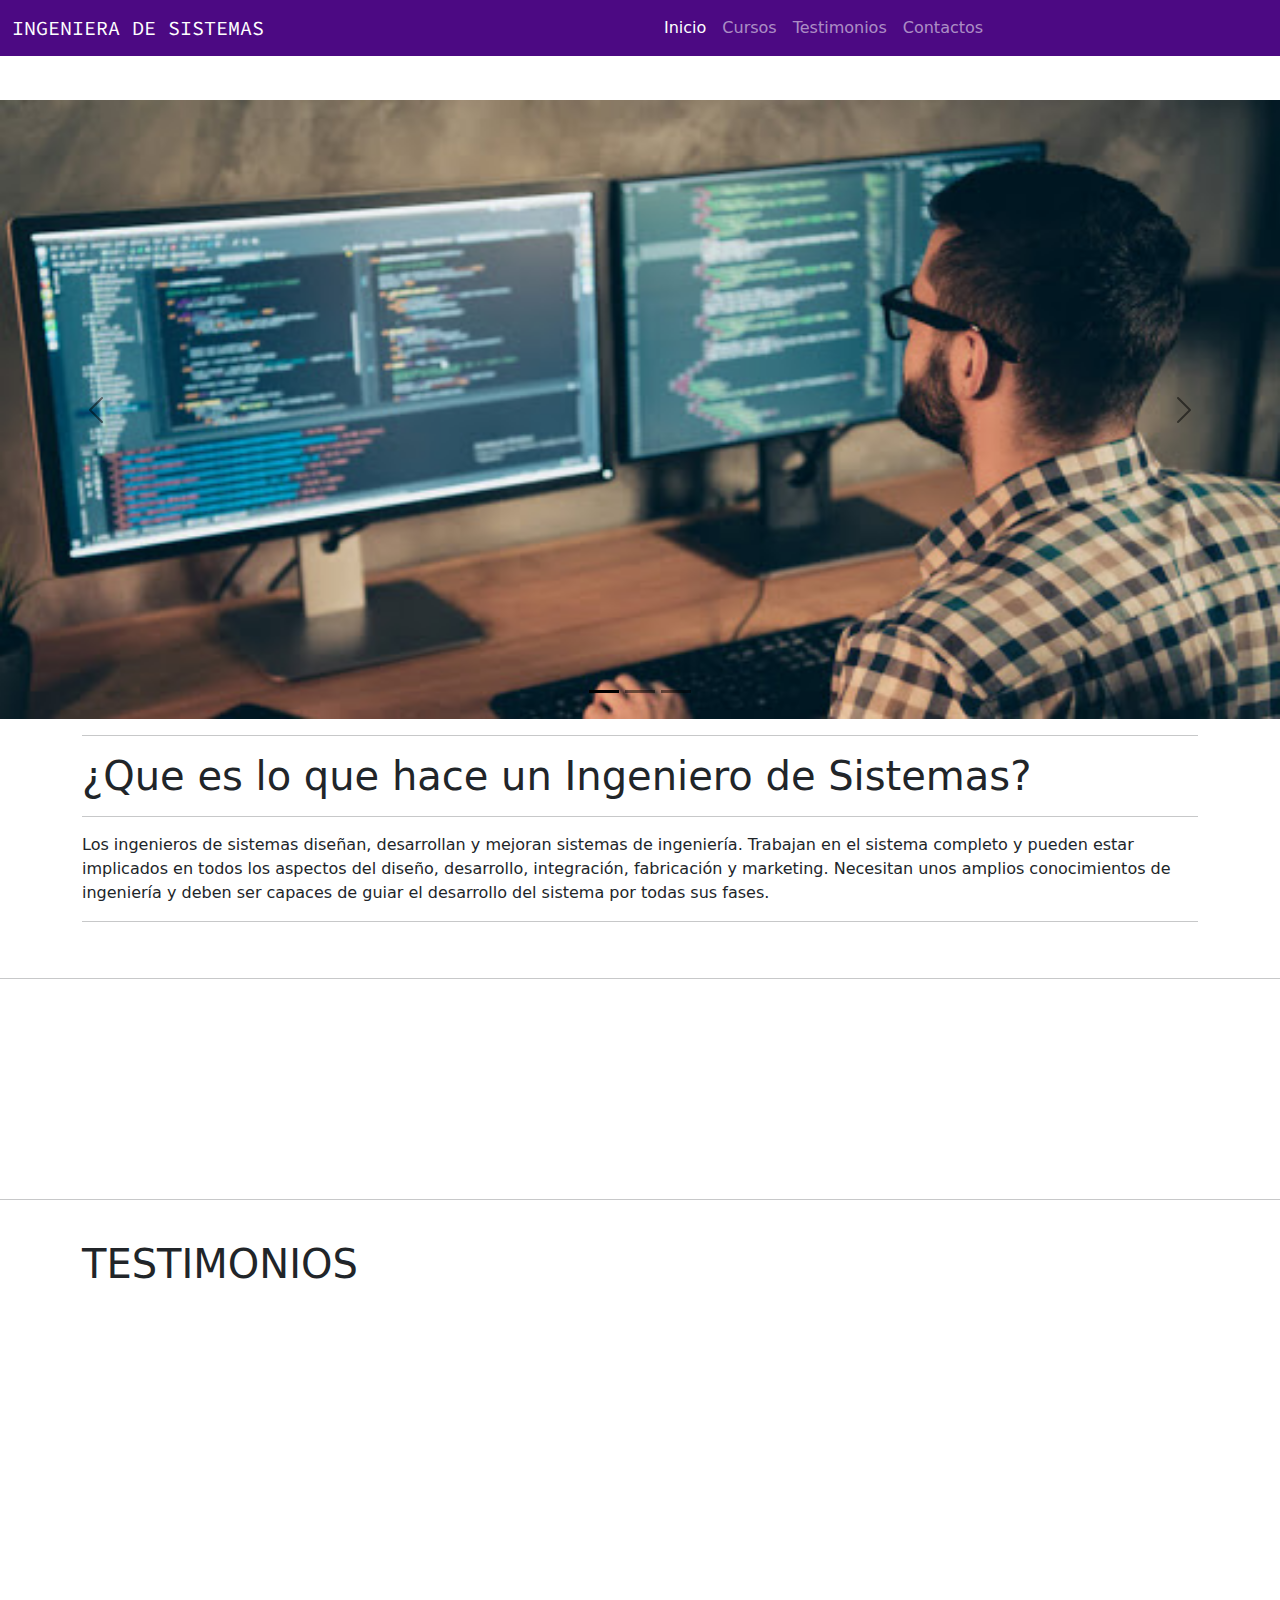
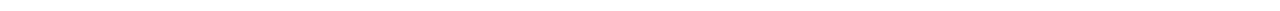
<file: index.html>
<!DOCTYPE html5>
<html lang="es">
  <head>
    <meta name="viewport" content="width=device-width, initial-scale=1">
    <link rel="preconnect" href="https://fonts.gstatic.com">
    <link href="https://fonts.googleapis.com/css2?family=Source+Code+Pro:wght@200&display=swap" rel="stylesheet">
    <link rel="stylesheet" type="text/css" href="css/bootstrap.css">
    <link rel="stylesheet" type="text/css" href="css/bootstrap.min.css">
    <link rel="stylesheet" type="text/css" href="css/main.css">
    <title>Sistema-UTP</title>
  </head> 
  <body>
    <header class="fixed-top">   
      <nav class="navbar navbar-expand-lg navbar-dark bg-color" aria-label="Fifth navbar example">
        <div class="container-fluid">
          <a class="navbar-brand col-6 titulo" href="#">INGENIERA DE SISTEMAS</a>
          <button class="navbar-toggler collapsed" type="button" data-bs-toggle="collapse" data-bs-target="#navbarsExample05" aria-controls="navbarsExample05" aria-expanded="false" aria-label="Toggle navigation">
            <span class="navbar-toggler-icon"></span>
          </button>

          <div class="navbar-collapse collapse" id="menu" >
            <ul class="navbar-nav me-auto mb-2 mb-lg-0">
              <li class="nav-item">
                <a class="nav-link active" aria-current="page" href="index.html">Inicio</a>
              </li>
              <li class="nav-item">
                <a class="nav-link" href="cursos.html">Cursos</a>
              </li>
              <li class="nav-item">
                <a class="nav-link " href="#testimonios" tabindex="-1" aria-disabled="true">Testimonios</a>
              </li>
              <li class="nav-item">
                <a class="nav-link " href="contactos.html" tabindex="-1" aria-disabled="true">Contactos</a>
              </li>
              <!--<li class="nav-item dropdown">
                <a class="nav-link dropdown-toggle" href="#" id="dropdown05" data-bs-toggle="dropdown" aria-expanded="false">Dropdown</a>
                <ul class="dropdown-menu" aria-labelledby="dropdown05">
                  <li><a class="dropdown-item" href="#">Action</a></li>
                  <li><a class="dropdown-item" href="#">Another action</a></li>
                  <li><a class="dropdown-item" href="#">Something else here</a></li>
                </ul>
              </li>-->
            </ul>
          </div>
        </div>
      </nav>
    </header>
    <section class="margen">
      <div id="carouselExampleDark" class="carousel carousel-dark slide" data-bs-ride="carousel">
        <div class="carousel-indicators">
          <button type="button" data-bs-target="#carouselExampleDark" data-bs-slide-to="0" class="active" aria-current="true" aria-label="Slide 1"></button>
          <button type="button" data-bs-target="#carouselExampleDark" data-bs-slide-to="1" aria-label="Slide 2">
            <i class="bi bi-record-fill"></i>
          </button>
          <button type="button" data-bs-target="#carouselExampleDark" data-bs-slide-to="2" aria-label="Slide 3"></button>
        </div>
      <div class="carousel-inner">
        <div class="carousel-item active" data-bs-interval="10000">
          <img src="imagenes/img-1.jpg" class="d-block w-100" alt="...">
        </div>
      <div class="carousel-item" data-bs-interval="2000">
        <img src="imagenes/img-2.jpg" class="d-block w-100" alt="...">
      </div>
      <div class="carousel-item">
        <img src="imagenes/img-3.jpg" class="d-block w-100" alt="...">
      </div>
      </div>
      <button class="carousel-control-prev" type="button" data-bs-target="#carouselExampleDark" data-bs-slide="prev">
        <span class="carousel-control-prev-icon" aria-hidden="true"></span>
        <span class="visually-hidden">Previous</span>
      </button>
      <button class="carousel-control-next" type="button" data-bs-target="#carouselExampleDark" data-bs-slide="next">
        <span class="carousel-control-next-icon" aria-hidden="true"></span>
        <span class="visually-hidden">Next</span>
      </button>
      </div>
    </section>
    <section class="container">
      <hr>
      <h1>
        ¿Que es lo que hace un Ingeniero de Sistemas?
      </h1>
      <hr>
      <p>
        Los ingenieros de sistemas diseñan, desarrollan y mejoran sistemas de ingeniería. Trabajan en el sistema completo y pueden estar implicados en todos los aspectos del diseño, desarrollo, integración, fabricación y marketing.
        Necesitan unos amplios conocimientos de ingeniería y deben ser capaces de guiar el desarrollo del sistema por todas sus fases.
      </p>
      <hr>
    </section>
    <seccion class="container">
      <hr>
      <b><h1 class="titulo texto"> "SI LO PUEDES IMAGINAR LO PUEDES PROGRAMAR"</h1></b>
      <hr>
    </seccion>
    <section id="testimonios"class="Container">
      <h1>TESTIMONIOS</h1>
      <div class="row">
        <div class="col-6">
          <iframe width="560" height="315" src="https://www.youtube.com/embed/R4UgzX4cqQo" title="YouTube video player" frameborder="0" allow="accelerometer; autoplay; clipboard-write; encrypted-media; gyroscope; picture-in-picture" allowfullscreen></iframe>
        </div>
        <div class="col-6">
          <iframe width="560" height="315" src="https://www.youtube.com/embed/LzMnzPjAgQg" title="YouTube video player" frameborder="0" allow="accelerometer; autoplay; clipboard-write; encrypted-media; gyroscope; picture-in-picture" allowfullscreen></iframe>
        </div>
      </div>
    </section>
    <script src="https://cdn.jsdelivr.net/npm/bootstrap@5.0.0-beta3/dist/js/bootstrap.bundle.min.js" integrity="sha384-JEW9xMcG8R+pH31jmWH6WWP0WintQrMb4s7ZOdauHnUtxwoG2vI5DkLtS3qm9Ekf" crossorigin="anonymous"></script>
    <script src="js/bootstrap.bundle.min.js" integrity="sha384-JEW9xMcG8R+pH31jmWH6WWP0WintQrMb4s7ZOdauHnUtxwoG2vI5DkLtS3qm9Ekf" crossorigin="anonymous"></script>
  </body>
</html>
</file>
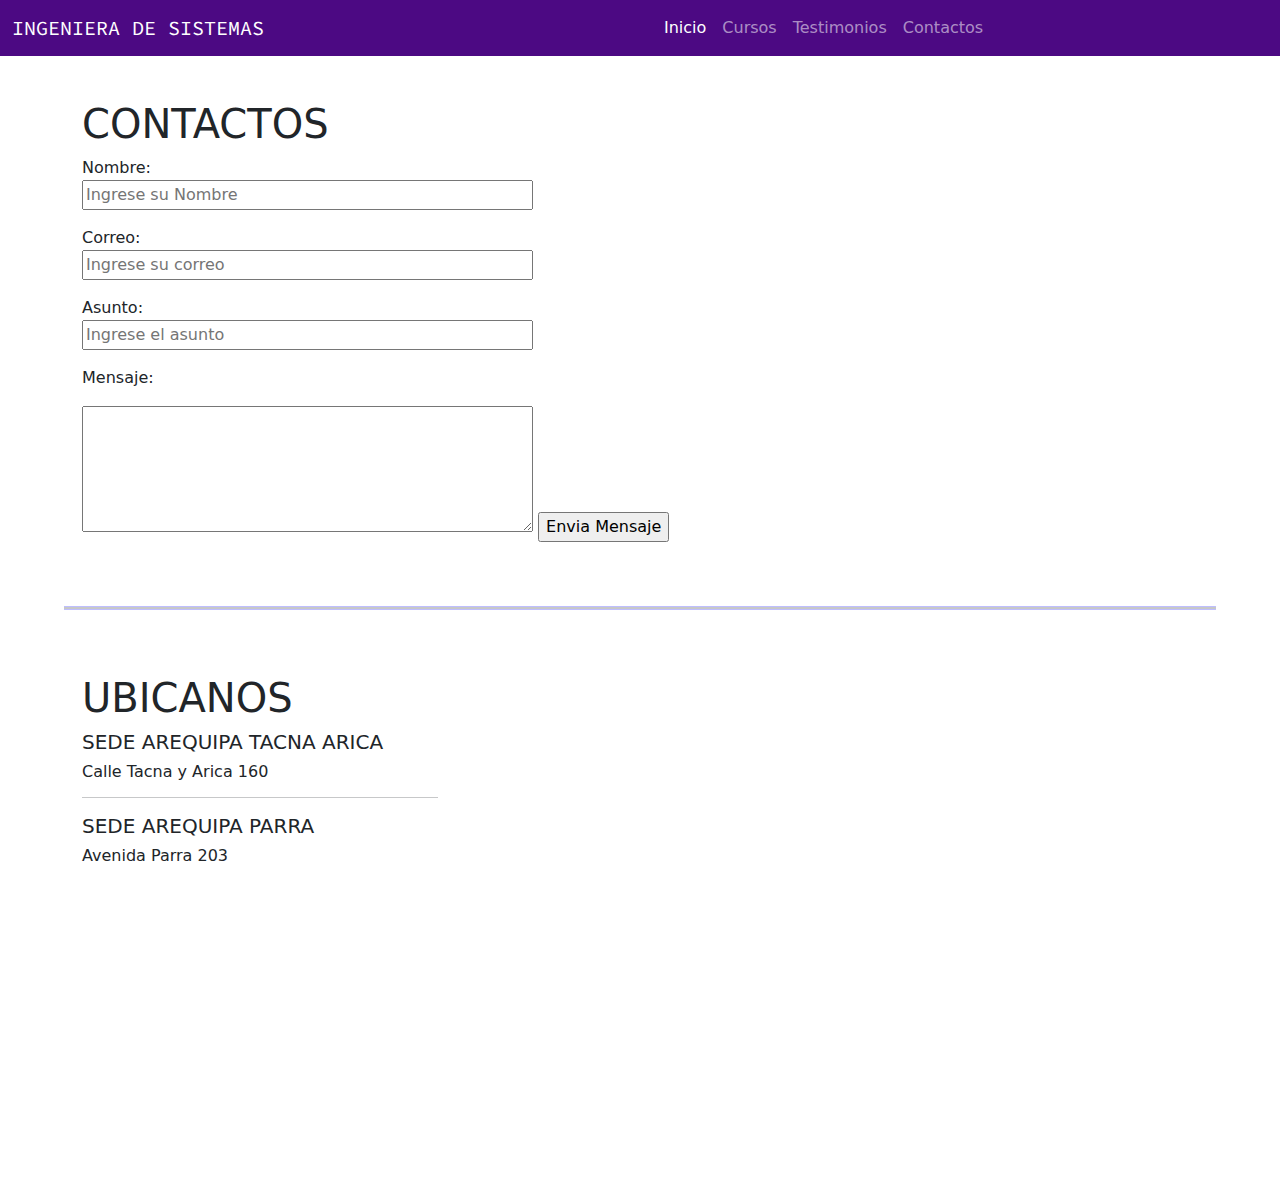
<file: contactos.html>
<!DOCTYPE html5>
<html lang="es">
  <head>
    <meta name="viewport" content="width=device-width, initial-scale=1">
    <link rel="preconnect" href="https://fonts.gstatic.com">
    <link href="https://fonts.googleapis.com/css2?family=Source+Code+Pro:wght@200&display=swap" rel="stylesheet">
    <link rel="stylesheet" type="text/css" href="css/bootstrap.css">
    <link rel="stylesheet" type="text/css" href="css/bootstrap.min.css">
    <link rel="stylesheet" type="text/css" href="css/main.css">
    <title>Sistema-UTP</title>
  </head> 
  <body>
        <header class="fixed-top">   
            <nav class="navbar navbar-expand-lg navbar-dark bg-color" aria-label="Fifth navbar example">
                <div class="container-fluid">
                <a class="navbar-brand col-6 titulo" href="#">INGENIERA DE SISTEMAS</a>
                <button class="navbar-toggler collapsed" type="button" data-bs-toggle="collapse" data-bs-target="#navbarsExample05" aria-controls="navbarsExample05" aria-expanded="false" aria-label="Toggle navigation">
                    <span class="navbar-toggler-icon"></span>
                </button>

                <div class="navbar-collapse collapse" id="menu" >
                    <div class="navbar-nav me-auto mb-2 mb-lg-0">
                        <li class="nav-item">
                            <a class="nav-link active" aria-current="page" href="index.html">Inicio</a>
                        </li>
                        <li class="nav-item">
                            <a class="nav-link" href="cursos.html">Cursos</a>
                        </li>
                        <li class="nav-item">
                            <a class="nav-link " href="index.html#testimonios" tabindex="-1" aria-disabled="true">Testimonios</a>
                          </li>
                          <li class="nav-item">
                            <a class="nav-link " href="contactos.html" tabindex="-1" aria-disabled="true">Contactos</a>
                          </li>
                        <!--<li class="nav-item dropdown">
                            <a class="nav-link dropdown-toggle" href="#" id="dropdown05" data-bs-toggle="dropdown" aria-expanded="false">Dropdown</a>
                            <ul class="dropdown-menu" aria-labelledby="dropdown05">
                            <li><a class="dropdown-item" href="#">Action</a></li>
                            <li><a class="dropdown-item" href="#">Another action</a></li>
                            <li><a class="dropdown-item" href="#">Something else here</a></li>
                            </ul>
                        </li>-->
                        </ul>
                    </div>
                </div>
            </nav>
        </header>
        <section id="contactos" class="container margen">
            <h1>CONTACTOS</h1>
            <fieldset class="contactos">
                <div class="row">
                    <div class="col-6 col-xl-12">
                        <p>Nombre:
                        <br>
                        <input type="text" placeholder="Ingrese su Nombre" size="50">
                        </p>
                        <p>Correo:
                        <br>
                        <input type="text" placeholder="Ingrese su correo" size="50">
                        </p>
                        <p>Asunto:
                        <br>
                        <input type="text" placeholder="Ingrese el asunto" size="50">
                        </p>
                    </div>
                    <div class="col-6 col-xl-12">
                        <p>Mensaje: 
                        <br>
                        </p>
                        <textarea name="" id="" cols="53" rows="5"></textarea>
                        <input type='submit' value='Envia Mensaje'>
                    </div>
                </div>
            </fieldset>
        </section>
        <section>
            <hr class="separador">
        </section>
        <section id="ubicanos" class="container">
            <h1>UBICANOS</h1>
            <di class="row">
                <div class="col-4">
                    <h5>SEDE AREQUIPA TACNA ARICA</h5>
                    <h6>Calle Tacna y Arica 160</h6>
                    <hr>
                    <h5>SEDE AREQUIPA PARRA</h5>
                    <h6>Avenida Parra 203</h6>
                </div>
                <div class="col-8">
                    <iframe src="https://www.google.com/maps/embed?pb=!1m18!1m12!1m3!1d3827.3131792227223!2d-71.54266338570996!3d-16.408913342738913!2m3!1f0!2f0!3f0!3m2!1i1024!2i768!4f13.1!3m3!1m2!1s0x91424af6f9123759%3A0x36d3c64416898a86!2sUniversidad%20Tecnol%C3%B3gica%20del%20Peru%20(SALO)!5e0!3m2!1ses!2spe!4v1620145490294!5m2!1ses!2spe" width="600" height="450" style="border:0;" allowfullscreen="" loading="lazy"></iframe>
                </div>
            </di>
        </section>
  </body>
</html>
</file>
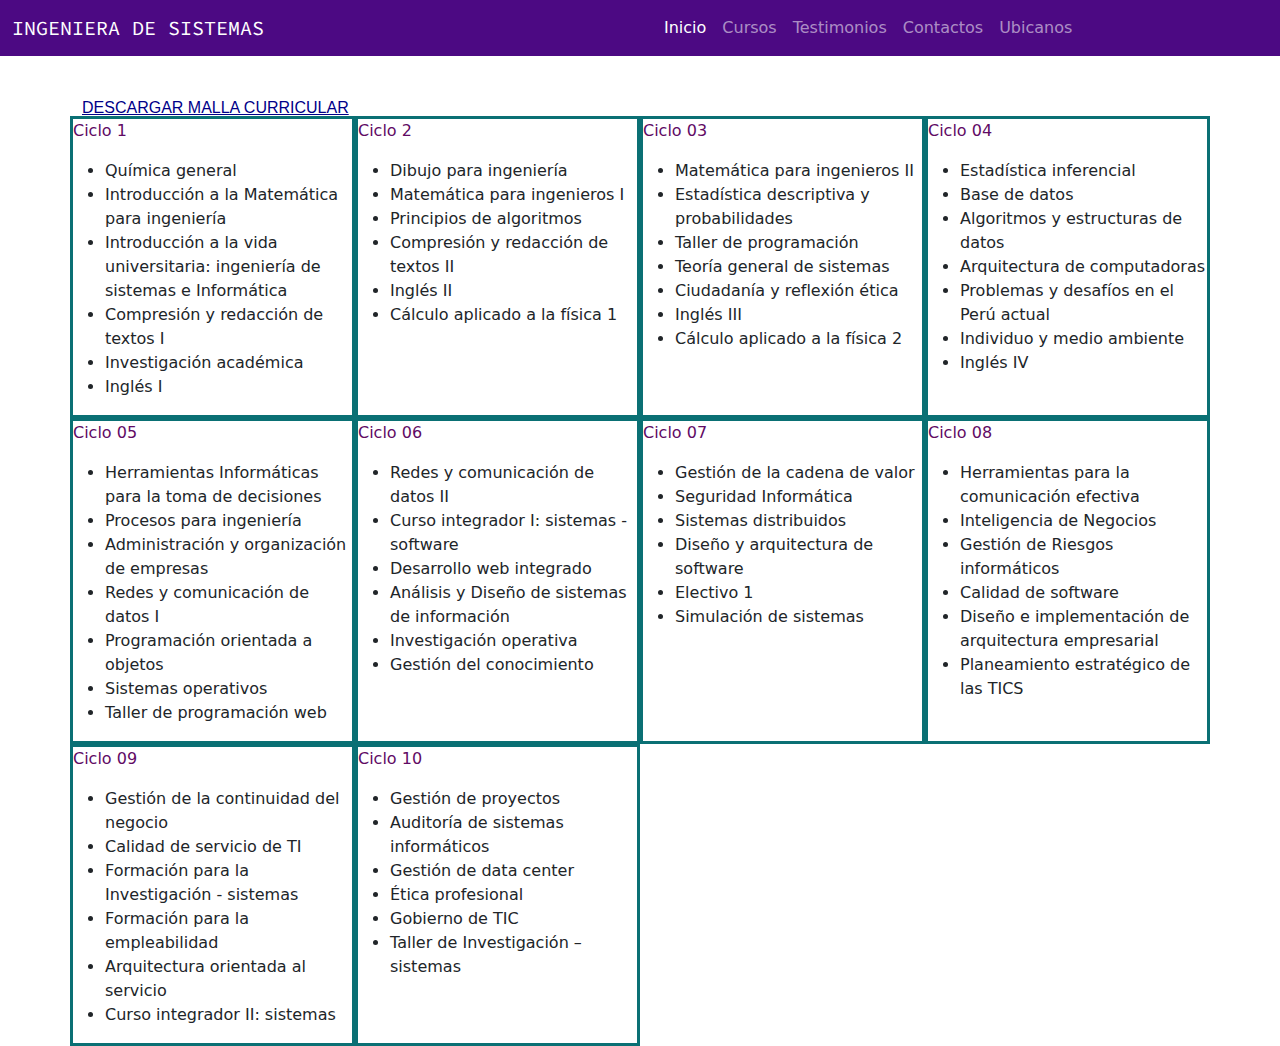
<file: cursos.html>
<!DOCTYPE html5>
<html lang="es">
  <head>
    <meta name="viewport" content="width=device-width, initial-scale=1">
    <link rel="preconnect" href="https://fonts.gstatic.com">
    <link href="https://fonts.googleapis.com/css2?family=Source+Code+Pro:wght@200&display=swap" rel="stylesheet">
    <link rel="stylesheet" type="text/css" href="css/bootstrap.css">
    <link rel="stylesheet" type="text/css" href="css/bootstrap.min.css">
    <link rel="stylesheet" type="text/css" href="css/main.css">
    <title>Sistema-UTP</title>
  </head> 
  <body>
        <header class="fixed-top">   
            <nav class="navbar navbar-expand-lg navbar-dark bg-color" aria-label="Fifth navbar example">
                <div class="container-fluid">
                <a class="navbar-brand col-6 titulo" href="#">INGENIERA DE SISTEMAS</a>
                <button class="navbar-toggler collapsed" type="button" data-bs-toggle="collapse" data-bs-target="#navbarsExample05" aria-controls="navbarsExample05" aria-expanded="false" aria-label="Toggle navigation">
                    <span class="navbar-toggler-icon"></span>
                </button>

                <div class="navbar-collapse collapse" id="menu" >
                    <div class="navbar-nav me-auto mb-2 mb-lg-0">
                        <li class="nav-item">
                            <a class="nav-link active" aria-current="page" href="index.html">Inicio</a>
                        </li>
                        <li class="nav-item">
                            <a class="nav-link" href="cursos.html">Cursos</a>
                        </li>
                        <li class="nav-item">
                            <a class="nav-link " href="index.html#testimonios">Testimonios</a>
                        </li>
                        <li class="nav-item">
                            <a class="nav-link " href="contactos.html" >Contactos</a>
                        </li>
                        <li class="nav-item">
                            <a class="nav-link " href="contactos.html#ubicanos">Ubicanos</a>
                        </li>
                        <!--<li class="nav-item dropdown">
                            <a class="nav-link dropdown-toggle" href="#" id="dropdown05" data-bs-toggle="dropdown" aria-expanded="false">Dropdown</a>
                            <ul class="dropdown-menu" aria-labelledby="dropdown05">
                            <li><a class="dropdown-item" href="#">Action</a></li>
                            <li><a class="dropdown-item" href="#">Another action</a></li>
                            <li><a class="dropdown-item" href="#">Something else here</a></li>
                            </ul>
                        </li>-->
                        </ul>
                    </div>
                </div>
            </nav>
        </header>
        <section class="container margen">
            <a class="malla" target="_blank" href="../sistemas/Sistemas e Informática-2020.pdf">DESCARGAR MALLA CURRICULAR </a>
        </section>
        <section class="container">
            <div class="row">
                <div class="field__item col-lg-3 col-md-4 col-12 p-0 uk-active" tabindex="-1">
                    <div class="inner-field__item">
                        <div class="header-ciclo">
                            <p>Ciclo 1</p>                  
                        </div>
                        <ul>
                            <li>Química general</li>
                            <li>Introducción a la Matemática para ingeniería</li>
                            <li>Introducción a la vida universitaria: ingeniería de sistemas e Informática&nbsp;</li>
                            <li>Compresión y redacción de textos I</li>
                            <li>Investigación académica</li>
                            <li>Inglés I</li>
                        </ul>

                    </div>
                </div>
                <div class="field__item col-lg-3 col-md-4 col-12 p-0" tabindex="-1">
                    <div class="inner-field__item">
                        <div class="header-ciclo">
                            <p>Ciclo 2</p>
                        </div>
                        <ul>
                        <li>Dibujo para ingeniería</li>
                        <li>Matemática para ingenieros I</li>
                        <li>Principios de algoritmos</li>
                        <li>Compresión y redacción de textos II</li>
                        <li>Inglés II</li>
                        <li>Cálculo aplicado a la física 1</li>
                        </ul>

                    </div>
                </div>
                <div class="field__item col-lg-3 col-md-4 col-12 p-0" tabindex="-1">
                    <div class="inner-field__item">
                        <div class="header-ciclo">
                            <p>Ciclo 03</p> 
                        </div>
                        <ul>
                        <li>Matemática para ingenieros II</li>
                        <li>Estadística descriptiva y probabilidades</li>
                        <li>Taller de programación</li>
                        <li>Teoría general de sistemas</li>
                        <li>Ciudadanía y reflexión ética</li>
                        <li>Inglés III</li>
                        <li>Cálculo aplicado a la física 2</li>
                        </ul>

                    </div>
                </div>
                <div class="field__item col-lg-3 col-md-4 col-12 p-0" tabindex="-1">
                        <div class="inner-field__item">
                            <div class="header-ciclo">
                                <p>Ciclo 04</p> 
                        </div>
                        <ul>
                            <li>Estadística inferencial</li>
                            <li>Base de datos</li>
                            <li>Algoritmos y estructuras de datos</li>
                            <li>Arquitectura de computadoras</li>
                            <li>Problemas y desafíos en el Perú actual</li>
                            <li>Individuo y medio ambiente</li>
                            <li>Inglés IV</li>
                        </ul>

                    </div>
                </div>
                <div class="field__item col-lg-3 col-md-4 col-12 p-0" tabindex="-1">
                    <div class="inner-field__item">
                        <div class="header-ciclo">
                            <p>Ciclo 05</p> 
                        </div>
                        <ul>
                            <li>Herramientas Informáticas para la toma de decisiones</li>
                            <li>Procesos para ingeniería</li>
                            <li>Administración y organización de empresas</li>
                            <li>Redes y comunicación de datos I</li>
                            <li>Programación orientada a objetos</li>
                            <li>Sistemas operativos</li>
                            <li>Taller de programación web</li>
                        </ul>

                    </div>
                </div>
                <div class="field__item col-lg-3 col-md-4 col-12 p-0" tabindex="-1">
                    <div class="inner-field__item">
                        <div class="header-ciclo">
                            <p>Ciclo 06</p> 
                        </div>
                        <ul>
                            <li>Redes y comunicación de datos II</li>
                            <li>Curso integrador I: sistemas - software</li>
                            <li>Desarrollo web integrado</li>
                            <li>Análisis y Diseño de sistemas de información</li>
                            <li>Investigación operativa</li>
                            <li>Gestión del conocimiento</li>
                        </ul>
                    </div>
                </div>
                <div class="field__item col-lg-3 col-md-4 col-12 p-0" tabindex="-1">
                    <div class="inner-field__item">
                        <div class="header-ciclo">
                            <p>Ciclo 07</p> 
                        </div>
                        <ul>
                            <li>Gestión de la cadena de valor</li>
                            <li>Seguridad Informática</li>
                            <li>Sistemas distribuidos</li>
                            <li>Diseño y arquitectura de software</li>
                            <li>Electivo 1</li>
                            <li>Simulación de sistemas</li>
                        </ul>
                    </div>
                </div>
                <div class="field__item col-lg-3 col-md-4 col-12 p-0" tabindex="-1">
                    <div class="inner-field__item">
                        <div class="header-ciclo">
                            <p>Ciclo 08</p> 
                        </div>
                        <ul>
                            <li>Herramientas para la comunicación efectiva</li>
                            <li>Inteligencia de Negocios</li>
                            <li>Gestión de Riesgos informáticos</li>
                            <li>Calidad de software</li>
                            <li>Diseño e implementación de arquitectura empresarial</li>
                            <li>Planeamiento estratégico de las TICS</li>
                        </ul>

                    </div>
                </div>
                <div class="field__item col-lg-3 col-md-4 col-12 p-0" tabindex="-1">
                    <div class="inner-field__item">
                        <div class="header-ciclo">
                            <p>Ciclo 09</p> 
                        </div>
                        <ul>
                            <li>Gestión de la continuidad del negocio</li>
                            <li>Calidad de servicio de TI</li>
                            <li>Formación para la Investigación - sistemas</li>
                            <li>Formación para la empleabilidad</li>
                            <li>Arquitectura orientada al servicio</li>
                            <li>Curso integrador II: sistemas</li>
                        </ul>

                    </div>
                </div>
                <div class="field__item col-lg-3 col-md-4 col-12 p-0" tabindex="-1">
                    <div class="inner-field__item">
                        <div class="header-ciclo">
                            <p>Ciclo 10</p> 
                        </div>
                        <ul>
                            <li>Gestión de proyectos</li>
                            <li>Auditoría de sistemas informáticos</li>
                            <li>Gestión de data center</li>
                            <li>Ética profesional</li>
                            <li>Gobierno de TIC</li>
                            <li>Taller de Investigación – sistemas</li>
                        </ul>
                    </div>
                </div>
            </div>
        </section>
    </body>
</html>
</file>
<file: css/main.css>
/**
{
   border: solid 1px rgb(196, 86, 86);
}*/
/*------------------menu-----------------*/
.bg-color {
   background-color: #4c0983!important;
}
.nav-item a:hover
{
   background-color: #22097c!important;
} 
.titulo
{
   font-family: 'Source Code Pro', monospace;
}
/*------------------fin--menu-----------------*/
/*------------------carrusel-----------------*/
.carousel-item img
{
   height: 619px;
}
/*------------------fin carrusel-----------------*/
/*------------------hr-separador-----------------*/
.separador 
{  
   margin: 5%;
   border:0;
   border-top: 4px double blue; 
   width: 90%;
}
/*------------------fin-hr-separador-----------------*/
/*------------------secciones-----------------*/
.margen
{
   margin-top:100px !important;  
}
.texto
{
   color: white;
   padding:70px 0px;
   text-align: center;
   background: url(../imagenes/texto}.jpg) no-repeat center center fixed;
   background-size: cover;
    -moz-background-size: cover;
    -webkit-background-size: cover;
    -o-background-size: cover;
}
.field__item
{
   padding: 20px;
   border:solid 3px rgb(10, 112, 116) ;
}
.malla
{
   text-decoration:none;
   display:inline;
   border:0;
   padding:0;
   margin:0;
   text-decoration:underline;
   background:none;
   color:#000088;
   font-family: arial, sans-serif;
   font-size: 1em;
   line-height:1em;
}
.malla:hover 
{
  text-decoration:none;
  color:#0000cc;
  cursor:pointer;
}
.header-ciclo
{
   color: rgb(97, 10, 100);
}
</file>
